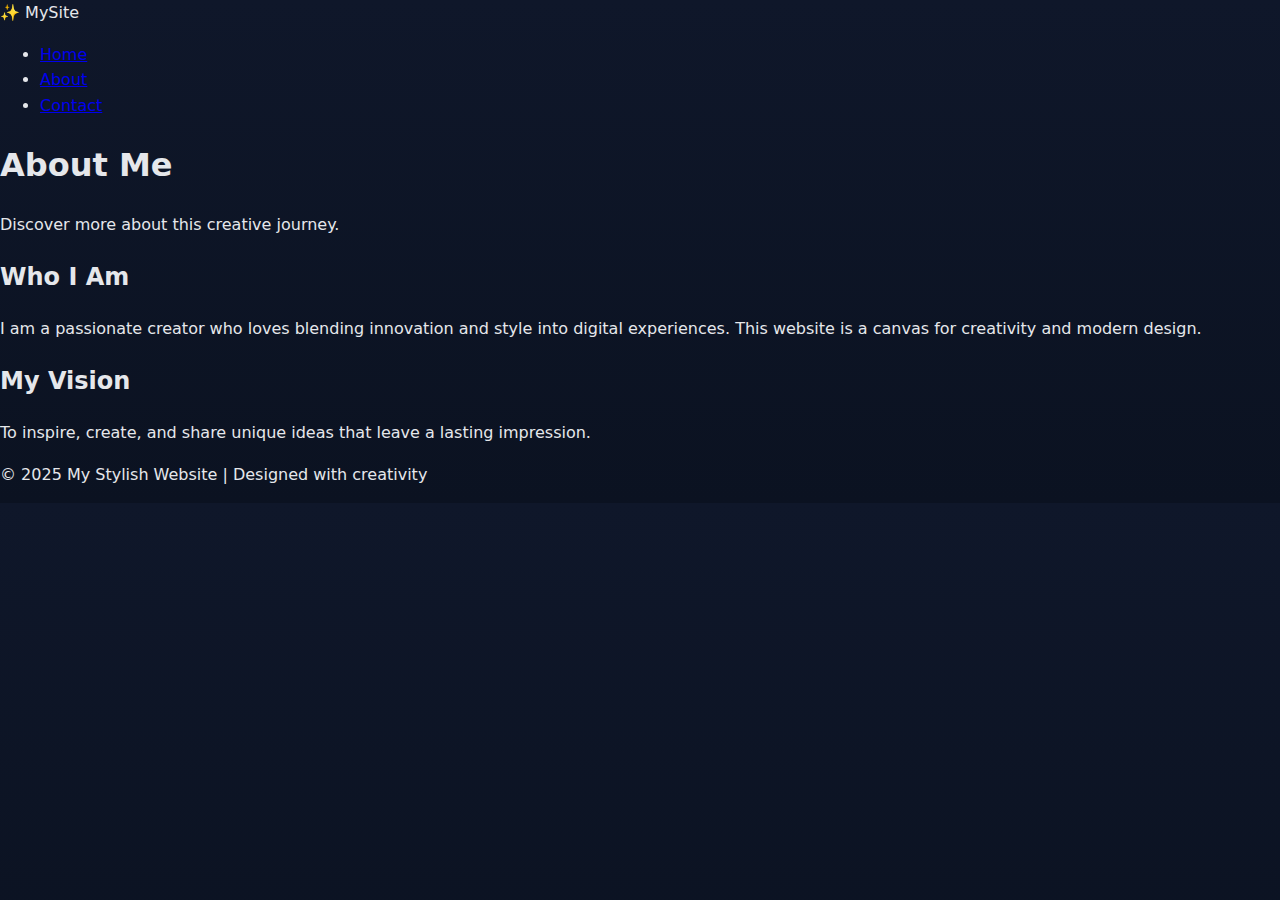
<file: about.html>
<!DOCTYPE html>
<html lang="en">
<head>
  <meta charset="UTF-8">
  <meta name="viewport" content="width=device-width, initial-scale=1.0">
  <title>About - My Stylish Website</title>
  <link rel="stylesheet" href="style.css">
</head>
<body>
  <header>
    <nav>
      <div class="logo">✨ MySite</div>
      <ul class="nav-links">
        <li><a href="index.html">Home</a></li>
        <li><a href="about.html" class="active">About</a></li>
        <li><a href="contact.html">Contact</a></li>
      </ul>
    </nav>
  </header>

  <section class="page-header">
    <h1>About Me</h1>
    <p>Discover more about this creative journey.</p>
  </section>

  <section class="content">
    <h2>Who I Am</h2>
    <p>
      I am a passionate creator who loves blending innovation and style into digital experiences. 
      This website is a canvas for creativity and modern design.
    </p>

    <h2>My Vision</h2>
    <p>
      To inspire, create, and share unique ideas that leave a lasting impression.
    </p>
  </section>

  <footer>
    <p>© 2025 My Stylish Website | Designed with creativity</p>
  </footer>
</body>
</html>
</file>
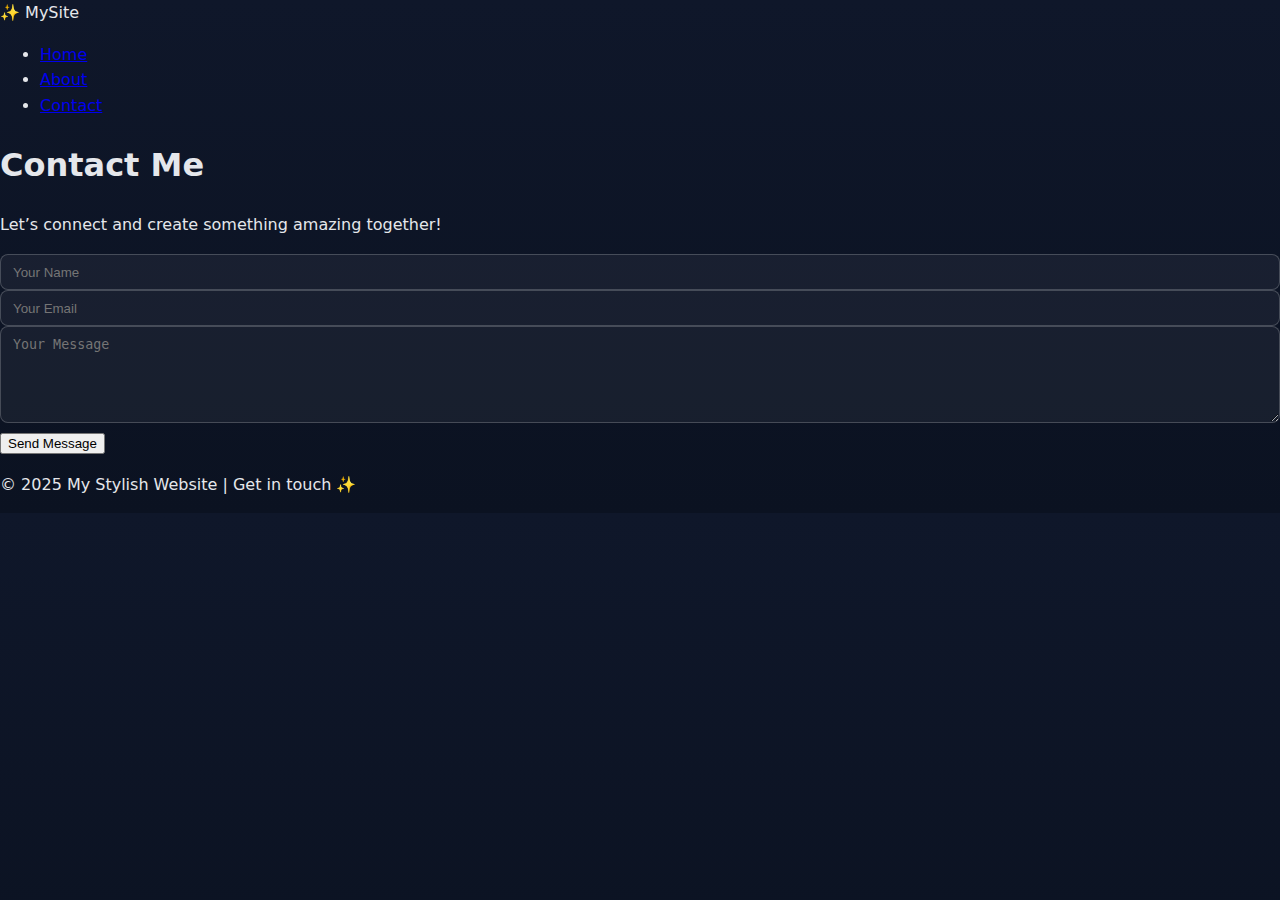
<file: contact.html>
<!DOCTYPE html>
<html lang="en">
<head>
  <meta charset="UTF-8">
  <meta name="viewport" content="width=device-width, initial-scale=1.0">
  <title>Contact - My Stylish Website</title>
  <link rel="stylesheet" href="style.css">
</head>
<body>
  <header>
    <nav>
      <div class="nav-container">
        <div class="logo">✨ MySite</div>
        <ul class="nav-links">
          <li><a href="index.html">Home</a></li>
          <li><a href="about.html">About</a></li>
          <li><a href="contact.html" class="active">Contact</a></li>
        </ul>
      </div>
    </nav>
  </header>

  <section class="page-header">
    <h1>Contact Me</h1>
    <p>Let’s connect and create something amazing together!</p>
  </section>

  <section class="content">
    <form class="contact-form" action="#" method="post">
      <input type="text" name="name" placeholder="Your Name" required>
      <input type="email" name="email" placeholder="Your Email" required>
      <textarea name="message" placeholder="Your Message" rows="5" required></textarea>
      <button type="submit" class="btn">Send Message</button>
    </form>
  </section>

  <footer>
    <p>© 2025 My Stylish Website | Get in touch ✨</p>
  </footer>
</body>
</html>
</file>
<file: style.css>
/* Basic, clean styles for a tiny multi-page site */
:root {
  --bg: #0f172a;       /* slate-900 */
  --panel: #111827;    /* gray-900 */
  --text: #e5e7eb;     /* gray-200 */
  --muted: #94a3b8;    /* slate-400 */
  --brand: #22c55e;    /* green-500 */
  --brand-dark: #16a34a;
}

* { box-sizing: border-box; }
html, body { margin: 0; padding: 0; }
body {
  font-family: system-ui, -apple-system, Segoe UI, Roboto, Ubuntu, Cantarell, "Helvetica Neue", Arial, sans-serif;
  background: linear-gradient(180deg, var(--bg), #0b1221);
  color: var(--text);
  line-height: 1.6;
}

.container {
  max-width: 960px;
  margin: 0 auto;
  padding: 1rem;
}

.site-header {
  background: var(--panel);
  border-bottom: 1px solid rgba(255,255,255,0.08);
}
.logo a {
  color: var(--text);
  text-decoration: none;
}
.nav a {
  color: var(--muted);
  text-decoration: none;
  margin-right: 1rem;
}
.nav a[aria-current="page"], .nav a:hover { color: var(--text); }

.hero {
  padding: 3rem 0;
  text-align: center;
}
.button {
  display: inline-block;
  padding: 0.6rem 1rem;
  background: var(--brand);
  color: #062a12;
  border-radius: 0.75rem;
  text-decoration: none;
  font-weight: 600;
}
.button:hover { background: var(--brand-dark); color: #031a0a; }

.grid {
  display: grid;
  grid-template-columns: repeat(auto-fit, minmax(220px, 1fr));
  gap: 1rem;
  padding: 2rem 0 3rem;
}

.card {
  background: rgba(255,255,255,0.04);
  border: 1px solid rgba(255,255,255,0.08);
  border-radius: 1rem;
  padding: 1rem;
  backdrop-filter: blur(4px);
}

.site-footer {
  background: var(--panel);
  border-top: 1px solid rgba(255,255,255,0.08);
  margin-top: 3rem;
  padding: 1rem 0;
  text-align: center;
}

label { display:block; margin: .5rem 0; }
input, textarea {
  width: 100%;
  border-radius: .5rem;
  border: 1px solid rgba(255,255,255,0.2);
  background: rgba(255,255,255,0.05);
  color: var(--text);
  padding: .6rem .75rem;
}
button { cursor: pointer; }
</file>
